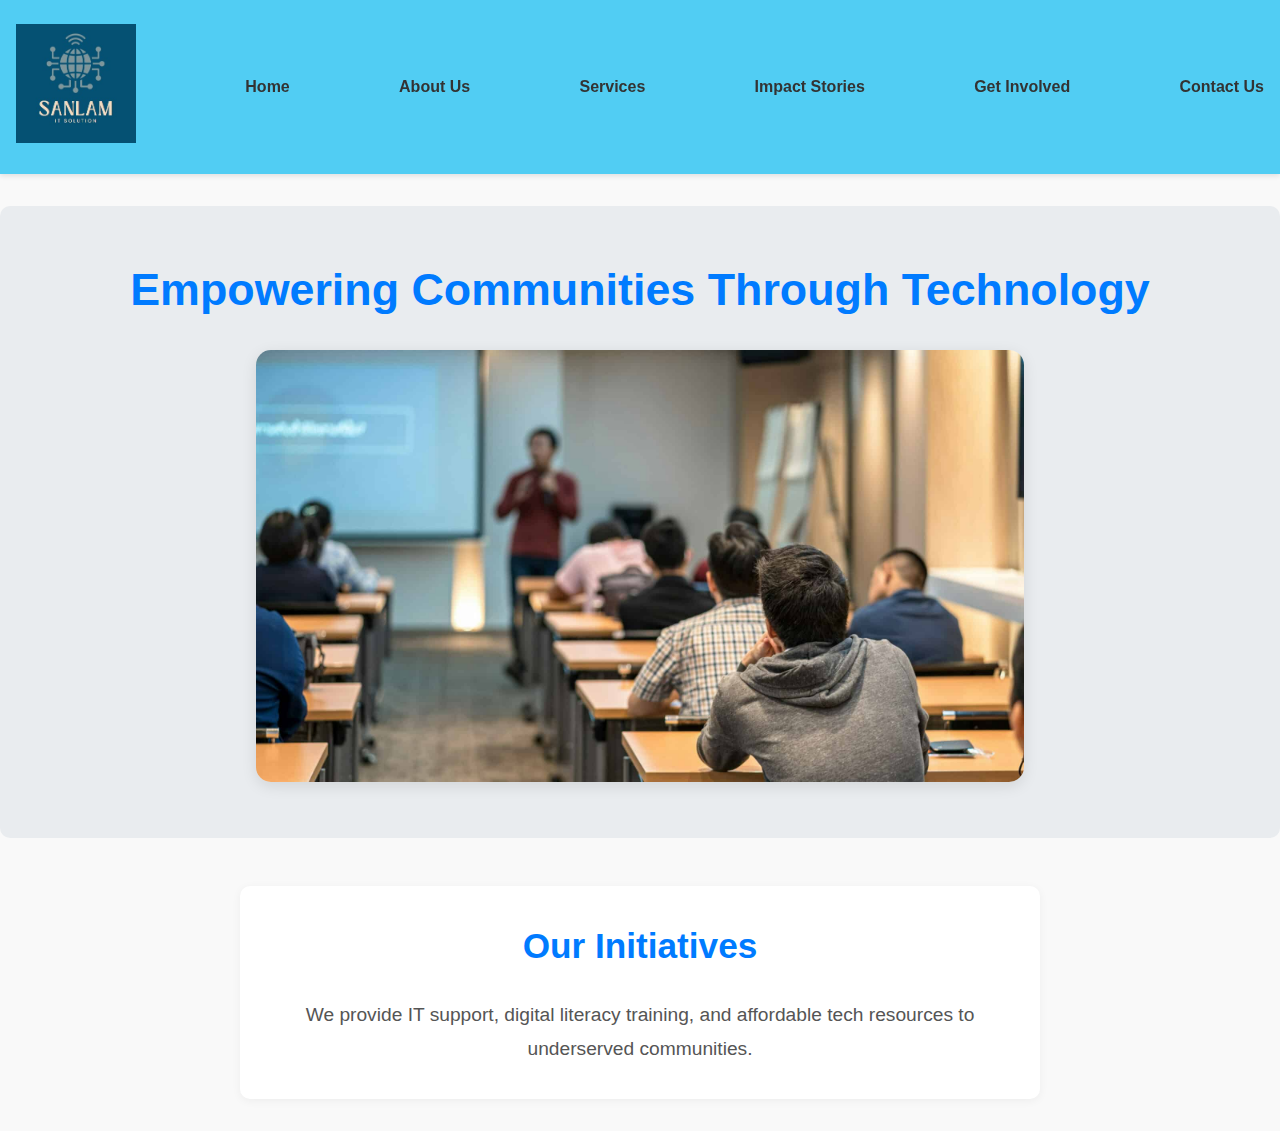
<file: ST10441402-AlexReisenberg-WEDE5020-POE-P2/index.html>
<!DOCTYPE html>
<html lang="en">
<head>
    <meta charset="UTF-8">
    <meta name="viewport" content="width=device-width, initial-scale=1.0">
    <title>Sanlam IT Solutions - Home</title>
    <link rel="stylesheet" href="styles.css">
</head>
<body>
    <header>
        <nav>
            <ul>
                <li><img src="_images/logo.jpg" alt="Sanlam IT Solutions Logo" class="logo"></li>
                <li><a href="index.html">Home</a></li>
                <li><a href="about.html">About Us</a></li>
                <li><a href="services.html">Services</a></li>
                <li><a href="impact.html">Impact Stories</a></li>
                <li><a href="get-involved.html">Get Involved</a></li>
                <li><a href="contact.html">Contact Us</a></li>
            </ul>
        </nav>
    </header>
    <main>
        <section class="hero">
            <h1>Empowering Communities Through Technology</h1>
            <img src="_images/index_page.jpg" alt="IT Training" class="hero-image">
        </section>
        <section class="summary">
            <h2>Our Initiatives</h2>
            <p>We provide IT support, digital literacy training, and affordable tech resources to underserved communities.</p>
        </section>
    </main>
</body>
</html>
</file>
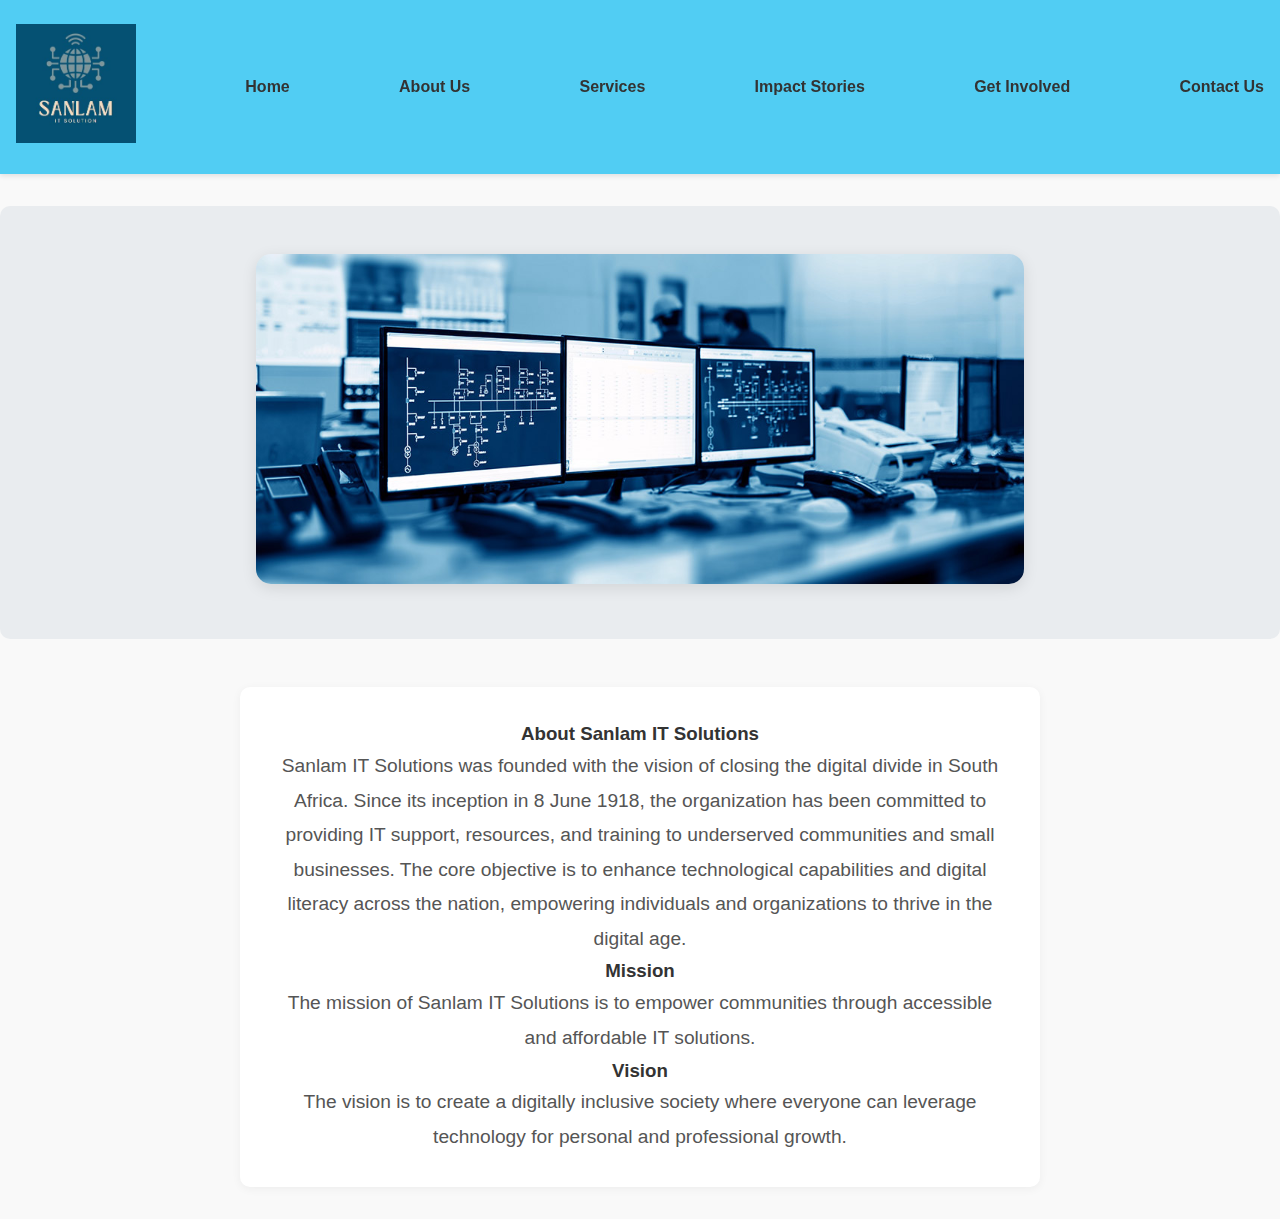
<file: ST10441402-AlexReisenberg-WEDE5020-POE-P2/about.html>
<!DOCTYPE html>
<html lang="en">
<head>
    <meta charset="UTF-8">
    <meta name="viewport" content="width=device-width, initial-scale=1.0">
    <title>Sanlam IT Solutions - About Us</title>
    <link rel="stylesheet" href="styles.css">
</head>
<body>
    <header>
        <nav>
            <ul>
                <li><img src="_images/logo.jpg" alt="Sanlam IT Solutions Logo" class="logo"></li>
                <li><a href="index.html">Home</a></li>
                <li><a href="about.html">About Us</a></li>
                <li><a href="services.html">Services</a></li>
                <li><a href="impact.html">Impact Stories</a></li>
                <li><a href="get-involved.html">Get Involved</a></li>
                <li><a href="contact.html">Contact Us</a></li>
            </ul>
        </nav>
    </header>
    <main>
        <section class="hero">
            <img src="_images/Technology-Slider-1024x439-1.jpg" alt="about" class="hero-image">
        </section>
            <section class="summary">
            <h3>About Sanlam IT Solutions</h3>
            <p>Sanlam IT Solutions was founded with the vision of closing the digital divide in South Africa. Since its inception in 8 June 1918, the organization has been committed to providing IT support, resources, and training to underserved communities and small businesses. The core objective is to enhance technological capabilities and digital literacy across the nation, empowering individuals and organizations to thrive in the digital age.</p>
            <h3>Mission</h3>
            <p>The mission of Sanlam IT Solutions is to empower communities through accessible and affordable IT solutions.</p>
            <h3>Vision</h3>
            <p>The vision is to create a digitally inclusive society where everyone can leverage technology for personal and professional growth.</p>
        </section>
    </main>
</body>
</html>
</file>
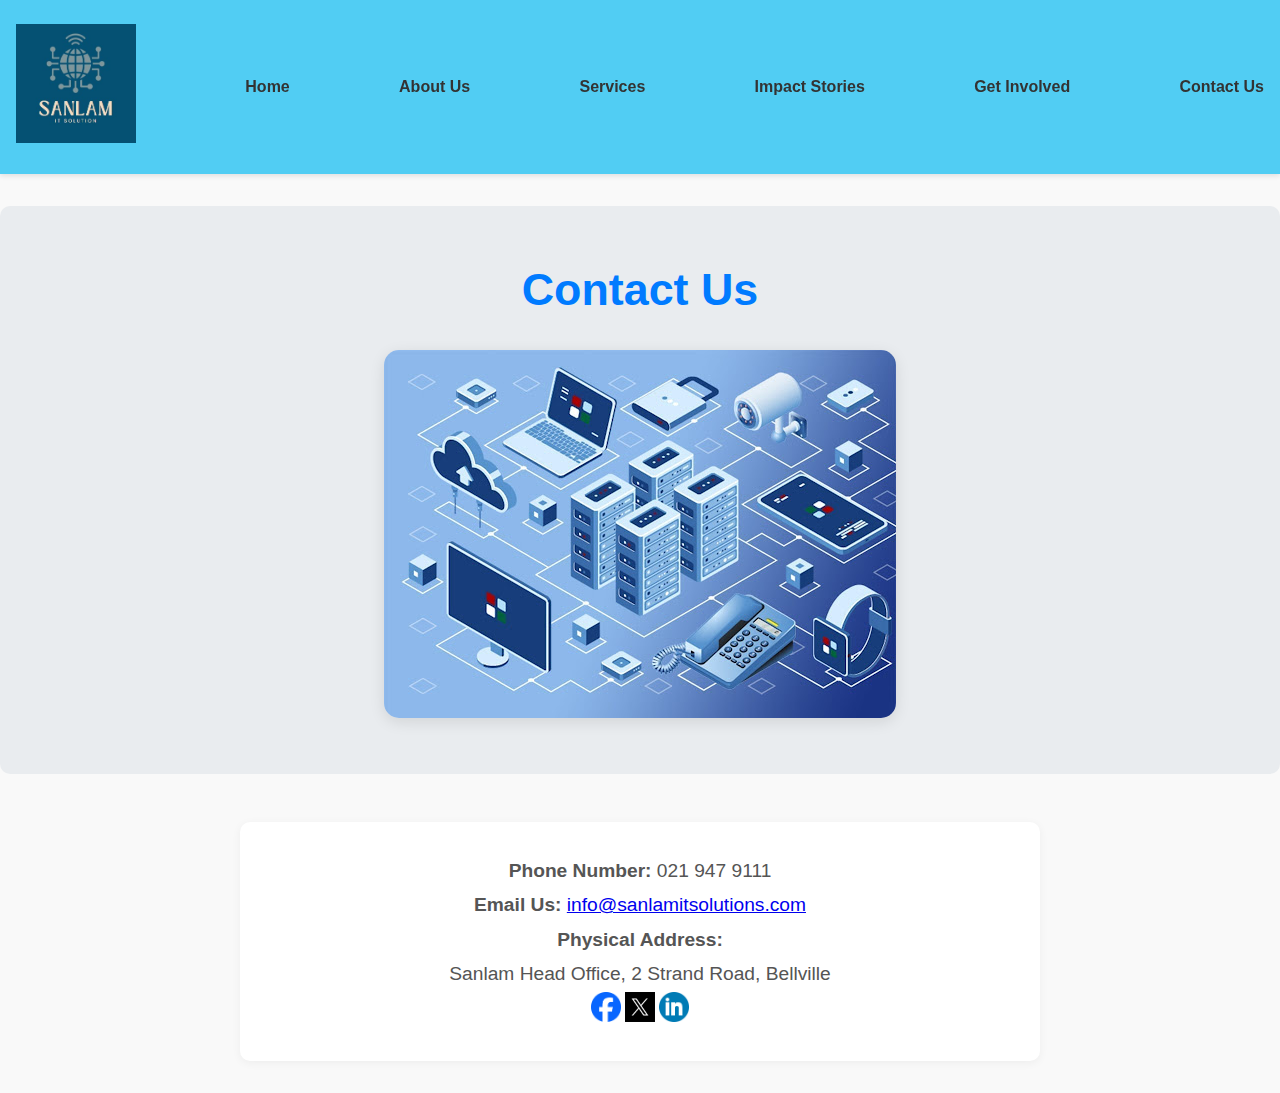
<file: ST10441402-AlexReisenberg-WEDE5020-POE-P2/contact.html>
<!DOCTYPE html>
<html lang="en">
<head>
    <meta charset="UTF-8">
    <meta name="viewport" content="width=device-width, initial-scale=1.0">
    <title>Sanlam IT Solutions - Contact Us</title>
    <link rel="stylesheet" href="styles.css">
</head>
<body>
    <header>
        <nav>
            <ul>
                <li><img src="_images/logo.jpg" alt="Sanlam IT Solutions Logo" class="logo"></li>
                <li><a href="index.html">Home</a></li>
                <li><a href="about.html">About Us</a></li>
                <li><a href="services.html">Services</a></li>
                <li><a href="impact.html">Impact Stories</a></li>
                <li><a href="get-involved.html">Get Involved</a></li>
                <li><a href="contact.html">Contact Us</a></li>
            </ul>
        </nav>
    </header>
    <main>
        <section class="hero">
            <h1>Contact Us</h1>
            <img src="_images/unnamed (1).jpg" alt="Sanlam IT Solutions Building" class="hero-image">
        </section>
        <section class="summary">
            <p><strong>Phone Number:</strong> 021 947 9111</p>
            <p><strong>Email Us:</strong> <a href="mailto:info@sanlamitsolutions.com">info@sanlamitsolutions.com</a></p>
            <p><strong>Physical Address:</strong><br> Sanlam Head Office, 2 Strand Road, Bellville</p>
            <div class="social-media">
                <a href="#"><img src="_images/Facebook_Logo_2023.png" alt="Follow us on Facebook"></a>
                <a href="#"><img src="_images/360_F_627170676_ySfg9ZDrJvtUdjKcoePJuIgeYxr7rJUr (1).jpg" alt="Follow us on Twitter"></a>
                <a href="#"><img src="_images/circle-linkedin-512.jpg" alt="Follow us on LinkedIn"></a>
            </div>
            
        </section>
    </main>
</body>
</html>
</file>
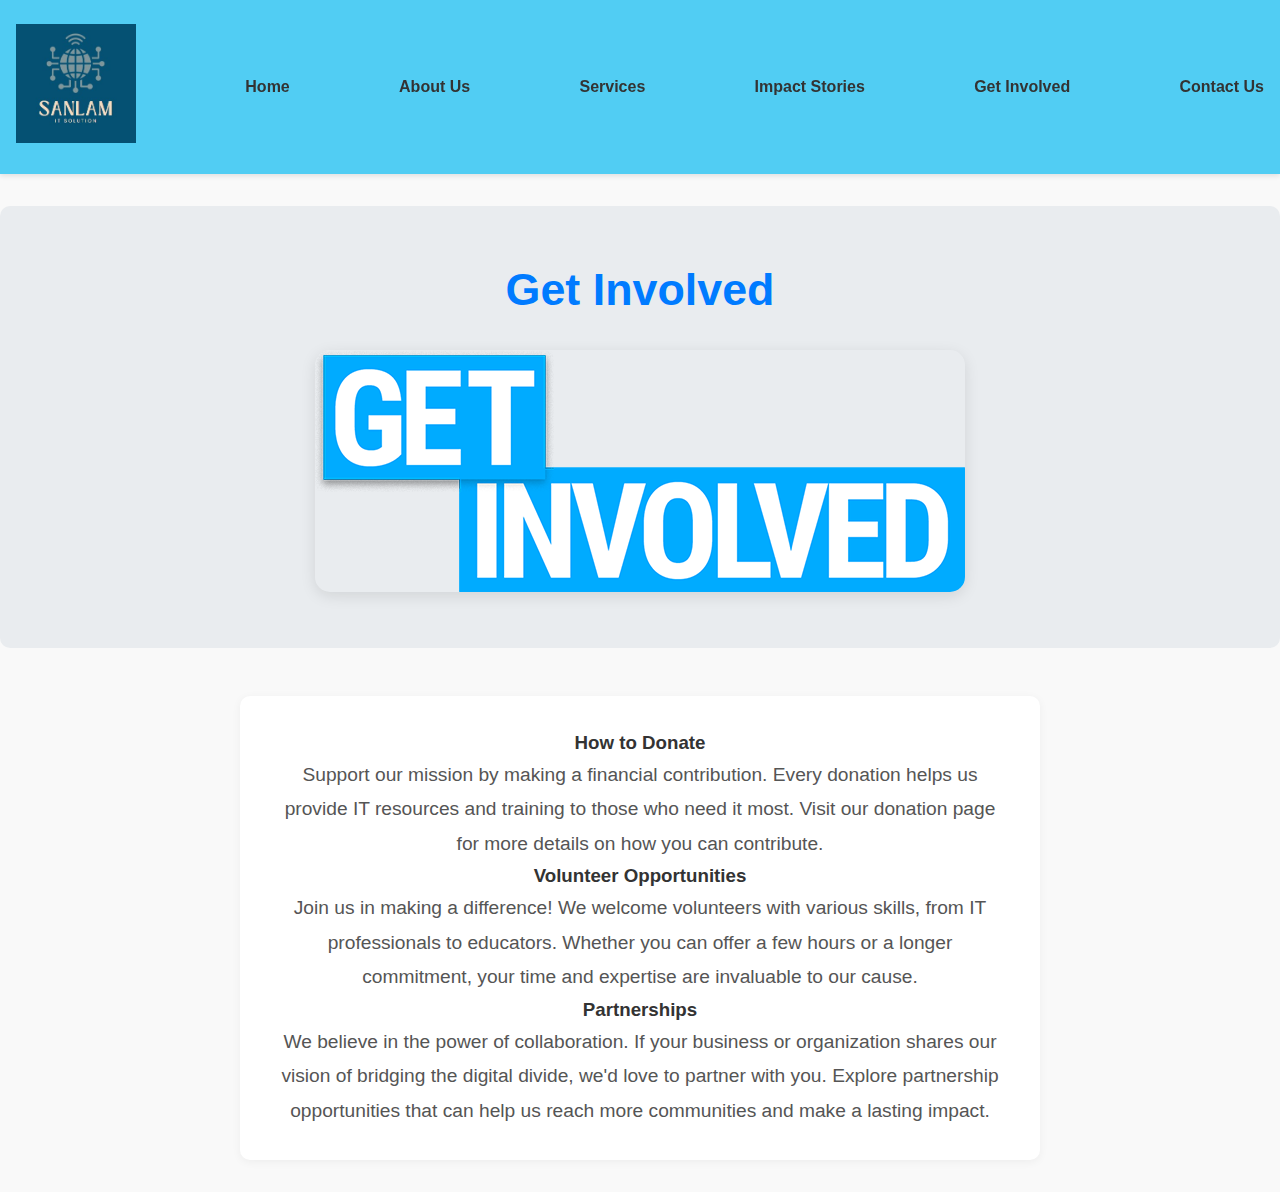
<file: ST10441402-AlexReisenberg-WEDE5020-POE-P2/get-involved.html>
<!DOCTYPE html>
<html lang="en">
<head>
    <meta charset="UTF-8">
    <meta name="viewport" content="width=device-width, initial-scale=1.0">
    <title>Sanlam IT Solutions - Get Involved</title>
    <link rel="stylesheet" href="styles.css">
</head>
<body>
    <header>
        <nav>
            <ul>
                <li><img src="_images/logo.jpg" alt="Sanlam IT Solutions Logo" class="logo"></li>
                <li><a href="index.html">Home</a></li>
                <li><a href="about.html">About Us</a></li>
                <li><a href="services.html">Services</a></li>
                <li><a href="impact.html">Impact Stories</a></li>
                <li><a href="get-involved.html">Get Involved</a></li>
                <li><a href="contact.html">Contact Us</a></li>
            </ul>
        </nav>
    </header>
    <main>
        <section class="hero">
            <h1>Get Involved</h1>
            <img src="_images\move-on-get-involved.png" alt="getting involved" class="hero-image">
            </section>
            <section class="summary">
            <h3>How to Donate</h3>
            <p>Support our mission by making a financial contribution. Every donation helps us provide IT resources and training to those who need it most. Visit our donation page for more details on how you can contribute.</p>
            <h3>Volunteer Opportunities</h3>
            <p>Join us in making a difference! We welcome volunteers with various skills, from IT professionals to educators. Whether you can offer a few hours or a longer commitment, your time and expertise are invaluable to our cause.</p>
            <h3>Partnerships</h3>
            <p>We believe in the power of collaboration. If your business or organization shares our vision of bridging the digital divide, we'd love to partner with you. Explore partnership opportunities that can help us reach more communities and make a lasting impact.</p>
        </section>
    </main>
    
</body>
</html>
</file>
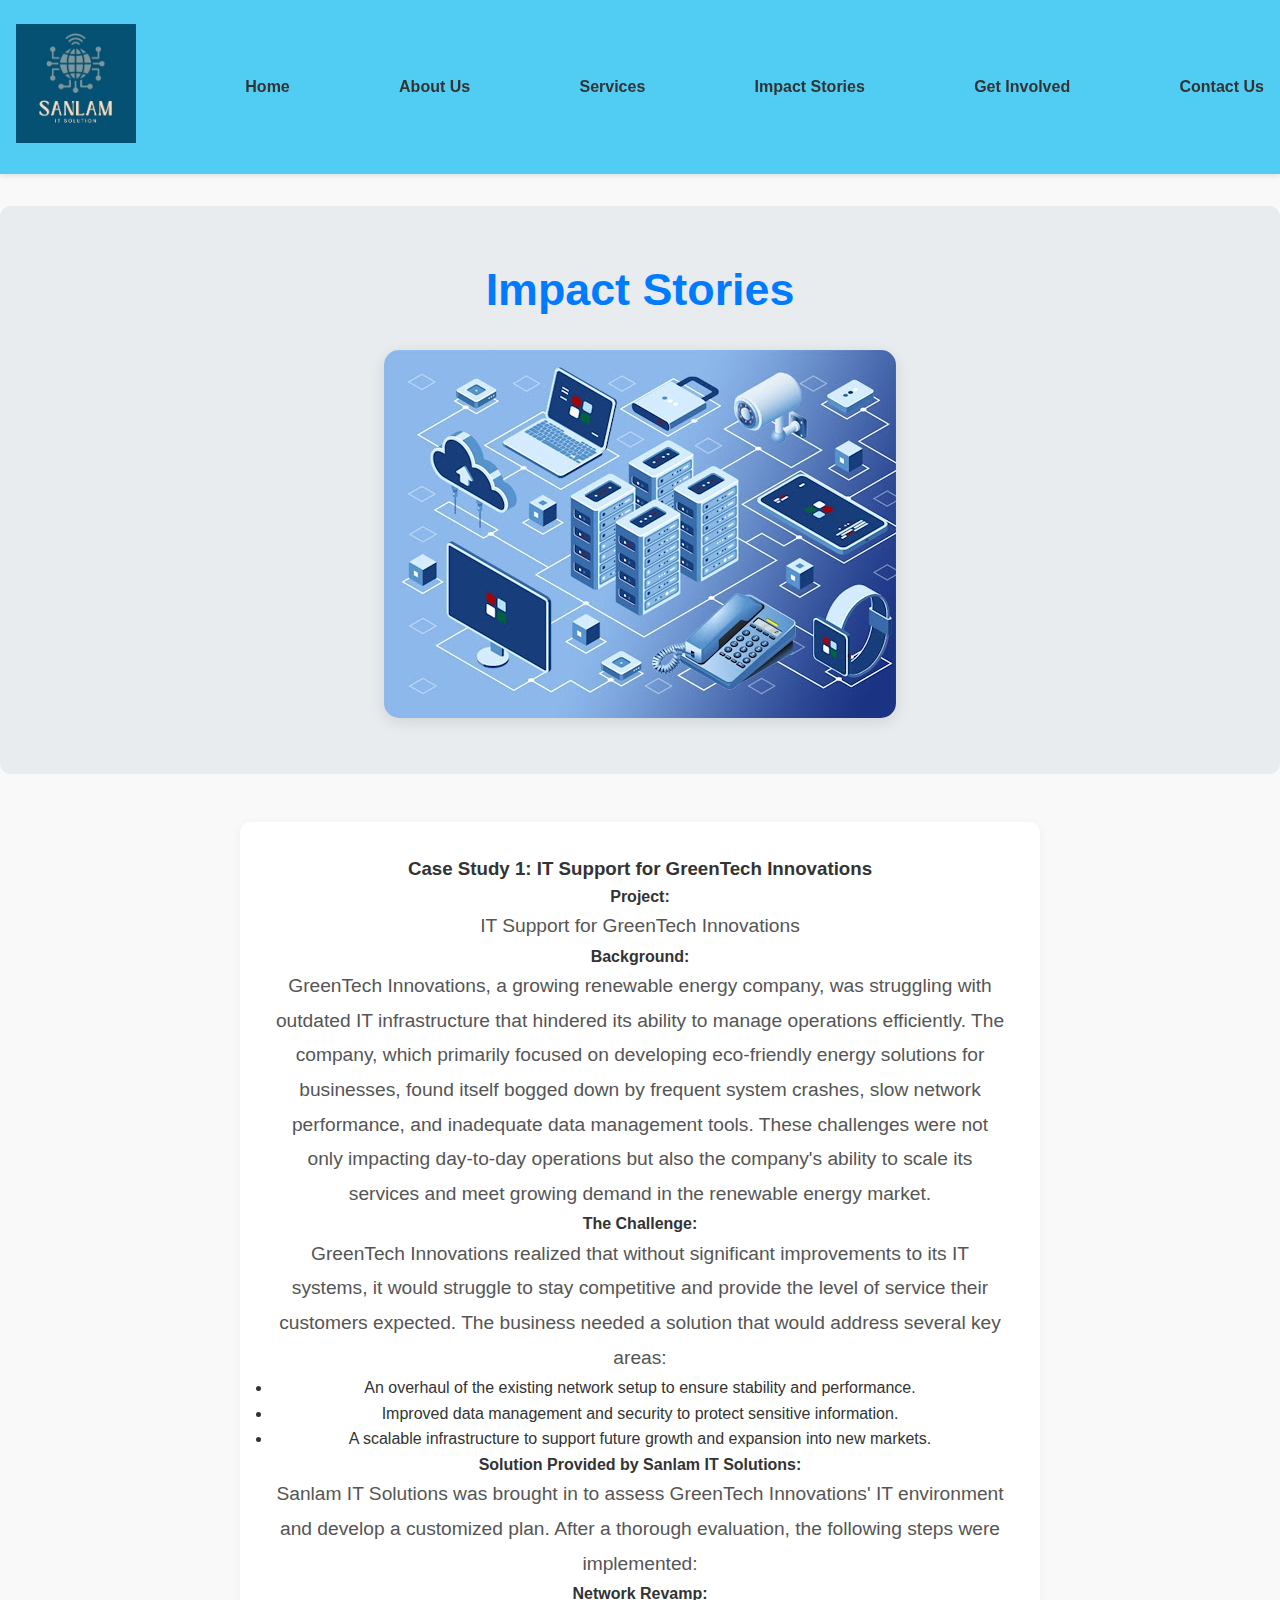
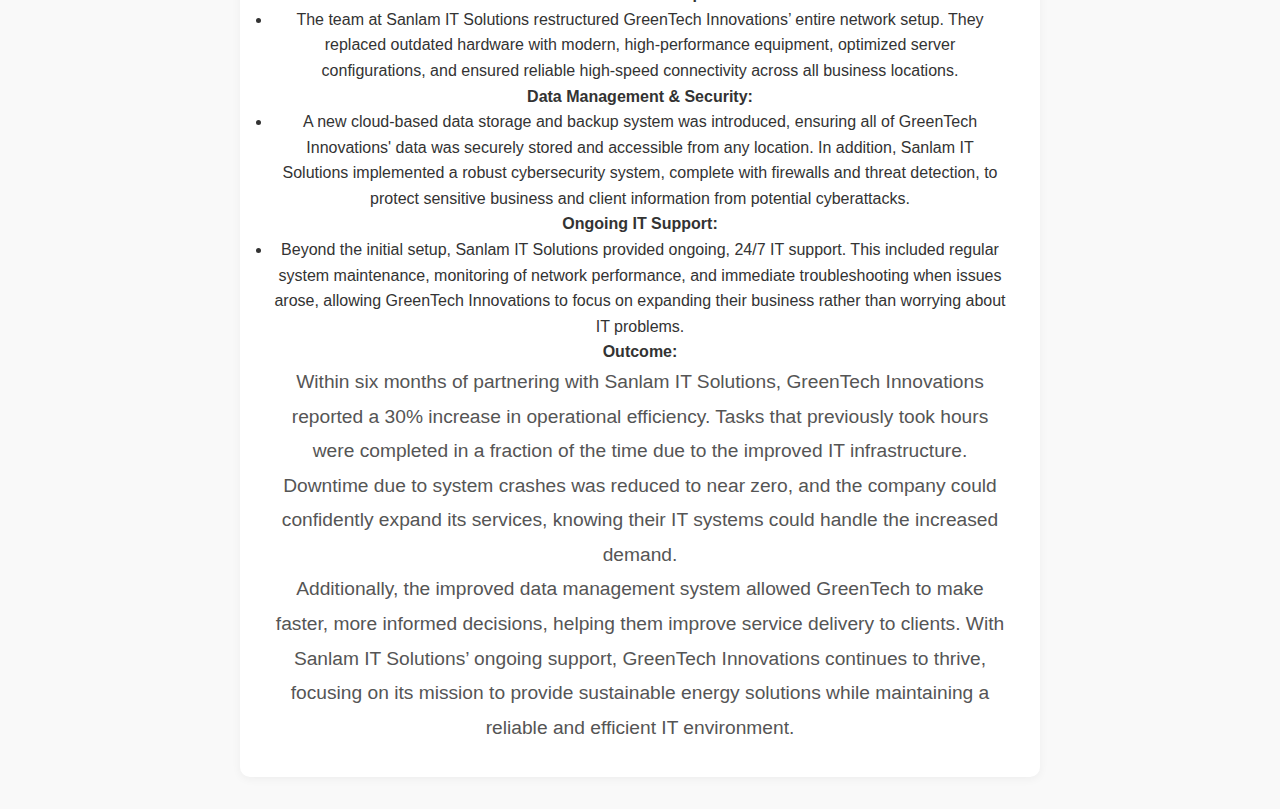
<file: ST10441402-AlexReisenberg-WEDE5020-POE-P2/impact.html>
<!DOCTYPE html>
<html lang="en">
<head>
    <meta charset="UTF-8">
    <meta name="viewport" content="width=device-width, initial-scale=1.0">
    <title>Sanlam IT Solutions - Impact Stories</title>
    <link rel="stylesheet" href="styles.css">
</head>
<body>
    <header>
        <nav>
            <ul>
                <li><img src="_images/logo.jpg" alt="Sanlam IT Solutions Logo" class="logo"></li>
                <li><a href="index.html">Home</a></li>
                <li><a href="about.html">About Us</a></li>
                <li><a href="services.html">Services</a></li>
                <li><a href="impact.html">Impact Stories</a></li>
                <li><a href="get-involved.html">Get Involved</a></li>
                <li><a href="contact.html">Contact Us</a></li>
            </ul>
        </nav>
    </header>
    <main>

        <section class="hero">
            <h1>Impact Stories</h1>
            <img src="_images/unnamed (1).jpg" alt="services" class="hero-image">
         </section>
            <section class="summary">
            <h3>Case Study 1: IT Support for GreenTech Innovations</h3>
            
            <strong>Project:</strong> <p>IT Support for GreenTech Innovations</p>
            
            <strong>Background:</strong> <p>GreenTech Innovations, a growing renewable energy company, was struggling with outdated IT infrastructure that hindered its ability to manage operations efficiently. The company, which primarily focused on developing eco-friendly energy solutions for businesses, found itself bogged down by frequent system crashes, slow network performance, and inadequate data management tools. These challenges were not only impacting day-to-day operations but also the company's ability to scale its services and meet growing demand in the renewable energy market.</p>
            
            <strong>The Challenge:</strong> <p>GreenTech Innovations realized that without significant improvements to its IT systems, it would struggle to stay competitive and provide the level of service their customers expected. The business needed a solution that would address several key areas:</p>
            
            <ul>
                <li>An overhaul of the existing network setup to ensure stability and performance.</li>
                <li>Improved data management and security to protect sensitive information.</li>
                <li>A scalable infrastructure to support future growth and expansion into new markets.</li>
            </ul>
            
            <strong>Solution Provided by Sanlam IT Solutions:</strong> <p>Sanlam IT Solutions was brought in to assess GreenTech Innovations' IT environment and develop a customized plan. After a thorough evaluation, the following steps were implemented:</p>
            
            <ul>
                <strong>Network Revamp:</strong> <li>The team at Sanlam IT Solutions restructured GreenTech Innovations’ entire network setup. They replaced outdated hardware with modern, high-performance equipment, optimized server configurations, and ensured reliable high-speed connectivity across all business locations.</li>
                <strong>Data Management & Security:</strong> <li>A new cloud-based data storage and backup system was introduced, ensuring all of GreenTech Innovations' data was securely stored and accessible from any location. In addition, Sanlam IT Solutions implemented a robust cybersecurity system, complete with firewalls and threat detection, to protect sensitive business and client information from potential cyberattacks.</li>
                <strong>Ongoing IT Support:</strong> <li>Beyond the initial setup, Sanlam IT Solutions provided ongoing, 24/7 IT support. This included regular system maintenance, monitoring of network performance, and immediate troubleshooting when issues arose, allowing GreenTech Innovations to focus on expanding their business rather than worrying about IT problems.</li>
            </ul>
            
            <strong>Outcome:</strong> <p>Within six months of partnering with Sanlam IT Solutions, GreenTech Innovations reported a 30% increase in operational efficiency. Tasks that previously took hours were completed in a fraction of the time due to the improved IT infrastructure. Downtime due to system crashes was reduced to near zero, and the company could confidently expand its services, knowing their IT systems could handle the increased demand.</p>
            
            <p>Additionally, the improved data management system allowed GreenTech to make faster, more informed decisions, helping them improve service delivery to clients. With Sanlam IT Solutions’ ongoing support, GreenTech Innovations continues to thrive, focusing on its mission to provide sustainable energy solutions while maintaining a reliable and efficient IT environment.</p>
        </section>
        
    </main>
 
</body>
</html>
</file>
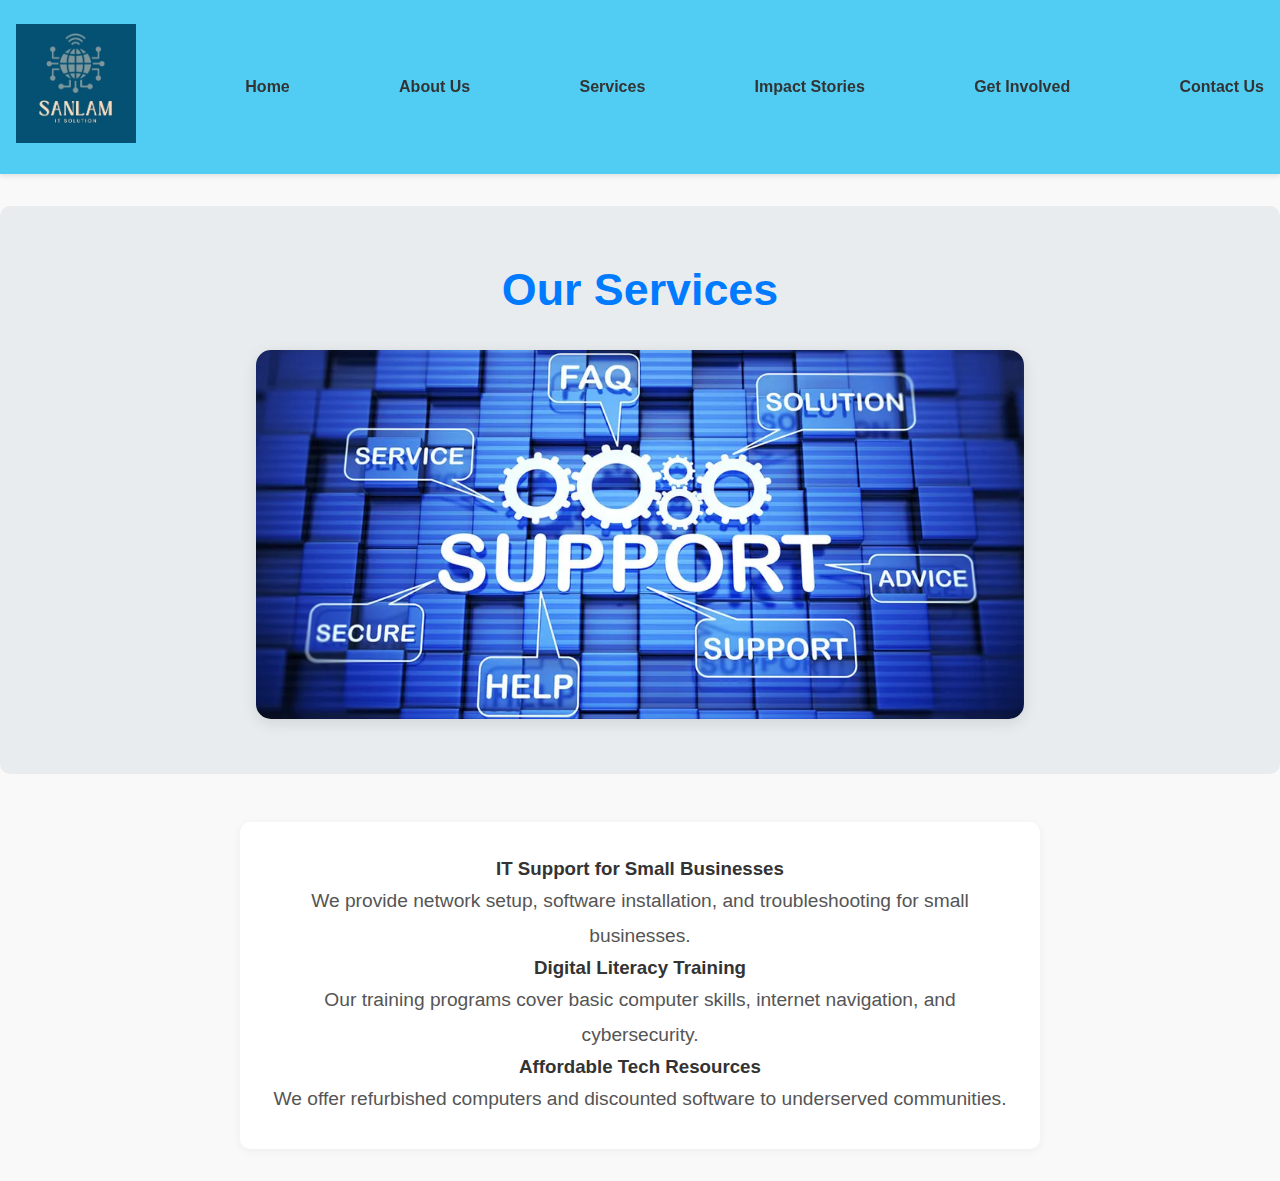
<file: ST10441402-AlexReisenberg-WEDE5020-POE-P2/services.html>
<!DOCTYPE html>
<html lang="en">
<head>
    <meta charset="UTF-8">
    <meta name="viewport" content="width=device-width, initial-scale=1.0">
    <title>Sanlam IT Solutions - Services</title>
    <link rel="stylesheet" href="styles.css">
</head>
<body>
    <header>
        <nav>
            <ul>
                <li><img src="_images/logo.jpg" alt="Sanlam IT Solutions Logo" class="logo"></li>
                <li><a href="index.html">Home</a></li>
                <li><a href="about.html">About Us</a></li>
                <li><a href="services.html">Services</a></li>
                <li><a href="impact.html">Impact Stories</a></li>
                <li><a href="get-involved.html">Get Involved</a></li>
                <li><a href="contact.html">Contact Us</a></li>
            </ul>
        </nav>
    </header>
    <main>
        <section class="hero">
            <h1>Our Services</h1>
            <img src="_images\intelecis-it-services.webp" alt="services" class="hero-image">
            </section>
            <section class="summary">
            <h3>IT Support for Small Businesses</h3>
            <p>We provide network setup, software installation, and troubleshooting for small businesses.</p>
            <h3>Digital Literacy Training</h3>
            <p>Our training programs cover basic computer skills, internet navigation, and cybersecurity.</p>
            <h3>Affordable Tech Resources</h3>
            <p>We offer refurbished computers and discounted software to underserved communities.</p>
        </section>
    </main>
    
</body>
</html>
</file>
<file: ST10441402-AlexReisenberg-WEDE5020-POE-P2/styles.css>
/* Reset default styles */
* {
    margin: 0;
    padding: 0;
    box-sizing: border-box;
}

/* Global styles */
body {
    font-family: 'Arial', sans-serif;
    line-height: 1.6;
    color: #333;
    background-color: #f9f9f9;
}

.container {
    width: 90%;
    max-width: 1200px;
    margin: 0 auto;
    padding: 0 20px;
}

/* Header styles */
header {
    background-color: #51cdf3;
    box-shadow: 0 2px 5px rgba(0, 0, 0, 0.1);
    position: sticky;
    top: 0;
    z-index: 1000;
}

nav {
    padding: 1rem 0;
}

nav ul {
    list-style-type: none;
    display: flex;
    justify-content: space-between;
    align-items: center;
    flex-wrap: wrap;
}

nav ul li {
    margin: 0.5rem 1rem;
}

nav ul li a {
    text-decoration: none;
    color: #333;
    font-weight: bold;
    transition: color 0.3s ease;
}

nav ul li a:hover {
    color: #007bff;
}

.logo {
    max-width: 120px;
    height: auto;
}

/* Main content styles */
main {
    padding: 2rem 0;
}

.hero {
    text-align: center;
    margin-bottom: 3rem;
    background-color: #e9ecef;
    padding: 3rem 0;
    border-radius: 10px;
}

.hero h1 {
    font-size: 2.8rem;
    margin-bottom: 1.5rem;
    color: #007bff;
}

.hero-image {
    max-width: 60%;
    height: auto;
    border-radius: 15px;
    box-shadow: 0 4px 15px rgba(0, 0, 0, 0.1);
    transition: transform 0.3s ease;
}

.hero-image:hover {
    transform: scale(1.02);
}

.summary {
    max-width: 800px;
    margin: 0 auto;
    text-align: center;
    background-color: #ffffff;
    padding: 2rem;
    border-radius: 10px;
    box-shadow: 0 2px 10px rgba(0, 0, 0, 0.05);
}

.summary h2 {
    font-size: 2.2rem;
    margin-bottom: 1.5rem;
    color: #007bff;
}

.summary p {
    font-size: 1.2rem;
    line-height: 1.8;
    color: #555;
}

/* Button styles */
.btn {
    display: inline-block;
    padding: 0.8rem 1.5rem;
    background-color: #007bff;
    color: #ffffff;
    text-decoration: none;
    border-radius: 5px;
    transition: background-color 0.3s ease;
}

.btn:hover {
    background-color: #0056b3;
}

/* Responsive design */
@media (max-width: 768px) {
    nav ul {
        flex-direction: column;
    }

    nav ul li {
        margin: 0.5rem 0;
    }

    .hero h1 {
        font-size: 2.2rem;
    }

    .hero-image {
        max-width: 80%;
    }

    .summary h2 {
        font-size: 1.8rem;
    }

    .summary p {
        font-size: 1.1rem;
    }
}

/* Additional sections */
.services, .impact, .get-involved {
    margin: 3rem 0;
    padding: 2rem;
    background-color: #ffffff;
    border-radius: 10px;
    box-shadow: 0 2px 10px rgba(0, 0, 0, 0.05);
}

.services h2, .impact h2, .get-involved h2 {
    font-size: 2rem;
    color: #007bff;
    margin-bottom: 1.5rem;
}

/* Footer styles */
footer {
    background-color: #333;
    color: #ffffff;
    text-align: center;
    padding: 2rem 0;
    margin-top: 3rem;
}

footer p {
    margin-bottom: 1rem;
}

.social-icons a {
    color: #ffffff;
    font-size: 1.5rem;
    margin: 0 0.5rem;
    transition: color 0.3s ease;
}

.social-icons a:hover {
    color: #007bff;
}

.social-media img {
    width: 30px;
    height: 30px;
}
</file>
